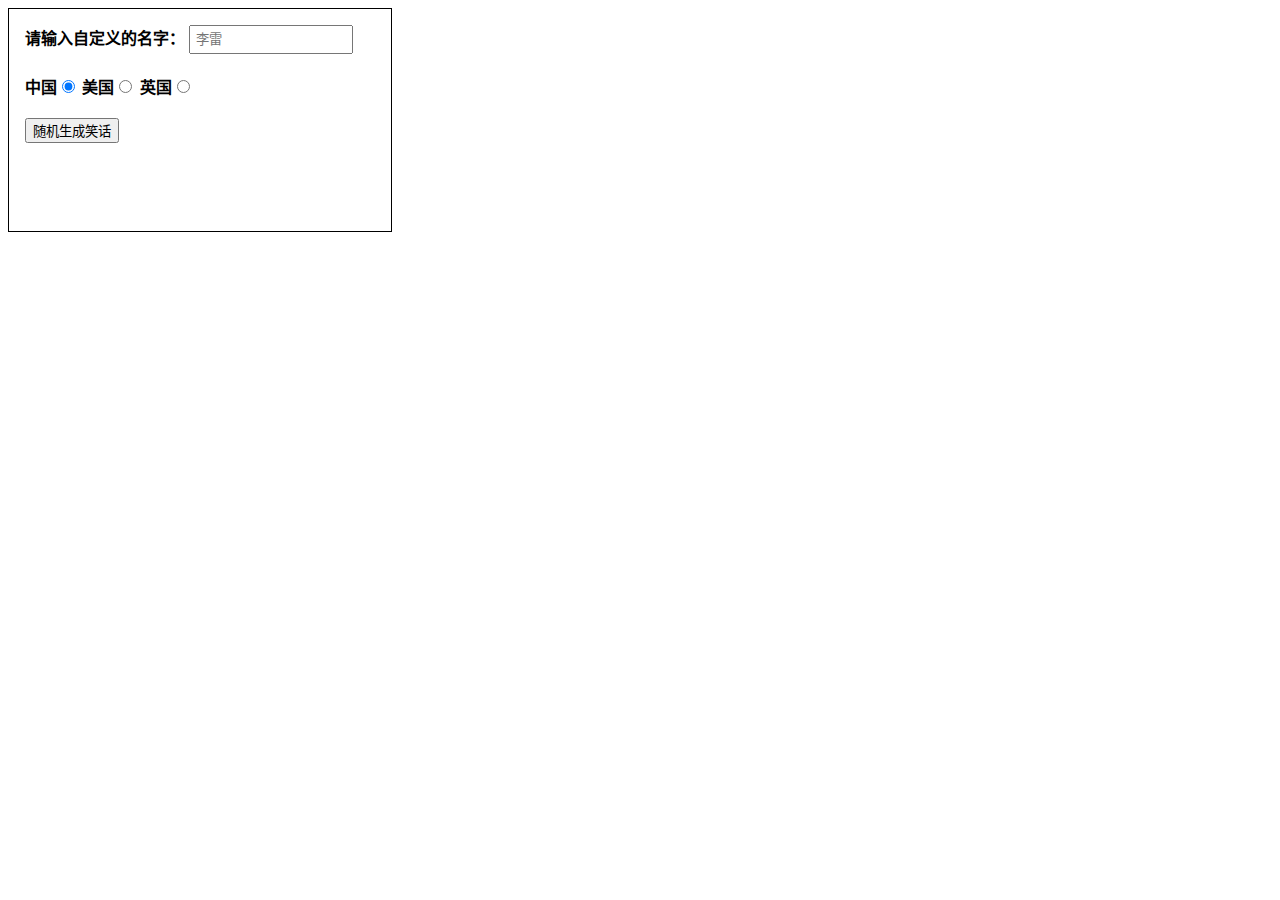
<file: JavaScript/index.html>
<!DOCTYPE html>
<html lang="zh-CN">
<head>
    <meta charset="utf-8">
    <meta http-equiv="X-UA-Compatible" content="IE=edge,chrome=1">
    <meta name="viewport" content="width=device-width">

    <title>笑话生成器</title>

    <style>

        body {
            font-family: helvetica, sans-serif;
            width: 350px;
            border: 1px solid;
            padding: 1em;
        }

        label {
            font-weight: bold;
        }

        div {
            padding-bottom: 20px;
        }

        input[type="text"] {
            padding: 5px;
            width: 150px;
        }

        p {
            background: #FFC125;
            color: #5E2612;
            padding: 10px;
            visibility: hidden;
        }

    </style>
</head>

<body>
<div>
    <label for="customname" id="lbl-customname">请输入自定义的名字：</label>
    <input id="customname" type="text" placeholder="李雷">
</div>
<div>
    <label for="cn" id="lbl-cn">中国</label><input id="cn" type="radio" name="country" value="cn" checked>
    <label for="us" id="lbl-us">美国</label><input id="us" type="radio" name="country" value="us">
    <label for="uk" id="lbl-uk">英国</label><input id="uk" type="radio" name="country" value="uk">
</div>
<div>
    <button class="randomize">随机生成笑话</button>
</div>

<!-- Thanks a lot to Willy Aguirre for his help with the code for this assessment -->

<p class="story"></p>

<script src="ui.js"></script>
<script src="main.js"></script>

</body>
</html>
</file>
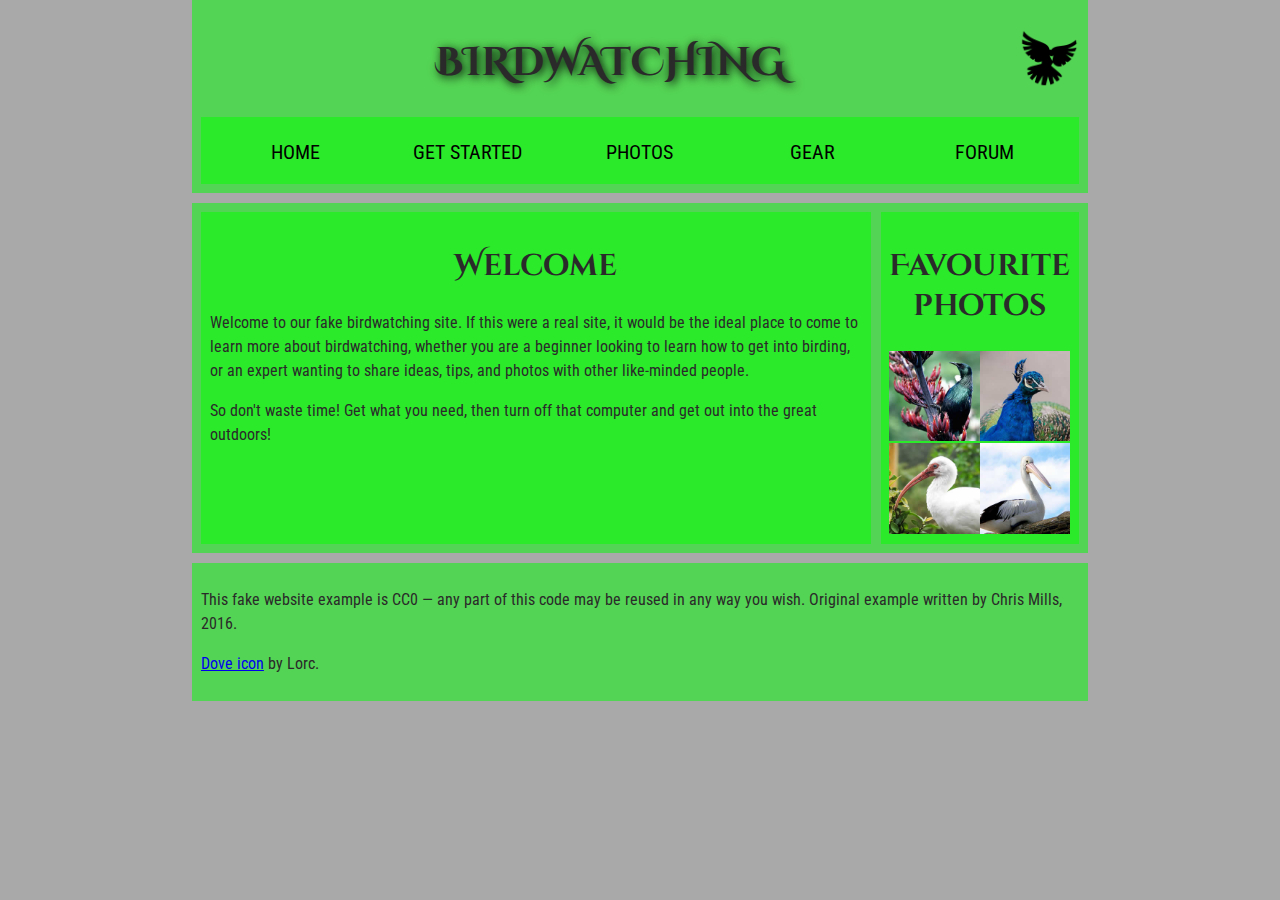
<file: html-basic/assets/index.html>
<!DOCTYPE html>
<html>
<head>
    <meta charset="utf-8">
    <title>Birdwatching</title>
    <link href="https://fonts.googleapis.com/css?family=Roboto+Condensed:300|Cinzel+Decorative:700" rel="stylesheet">
    <link href="style.css" rel="stylesheet" type="text/css">
    <!--[if lt IE 9]>
    <script src="//html5shiv.googlecode.com/svn/trunk/html5.js"></script>
    <![endif]-->
</head>

<body>

<header>
    <h1>Birdwatching</h1>
    <img alt="a simple dove logo" src="dove.png">

    <nav>
        <ul>
            <li><span>Home</span></li>
            <li><a href="#">Get started</a></li>
            <li><a href="#">Photos</a></li>
            <li><a href="#">Gear</a></li>
            <li><a href="#">Forum</a></li>
        </ul>
    </nav>
</header>
<main>
    <article>
        <h2>Welcome</h2>

        <p>Welcome to our fake birdwatching site. If this were a real site, it would be the ideal place to come to learn
            more about birdwatching, whether you are a beginner looking to learn how to get into birding, or an expert
            wanting to share ideas, tips, and photos with other like-minded people.</p>

        <p>So don't waste time! Get what you need, then turn off that computer and get out into the great outdoors!</p>
    </article>
    <aside>
        <h2>Favourite photos</h2>

        <a href="favorite-1.jpg"><img
                alt="Small black bird, black claws, long black slender beak, links to larger version of the image"
                src="favorite-1_th.jpg"></a>
        <a href="favorite-2.jpg"><img
                alt="Top half of a pretty bird with bright blue plumage on neck, light colored beak, blue headdress, links to larger version of the image"
                src="favorite-2_th.jpg"></a>
        <a href="favorite-3.jpg"><img
                alt="Top half of a large bird with white plumage, very long curved narrow light colored break, links to larger version of the image"
                src="favorite-3_th.jpg"></a>
        <a href="favorite-4.jpg"><img
                alt="Large bird, mostly white plumage with black plumage on back and rear, long straight white beak, links to larger version of the image"
                src="favorite-4_th.jpg"></a>
    </aside>
</main>

<footer>

    <p>This fake website example is CC0 — any part of this code may be reused in any way you wish. Original example
        written by Chris Mills, 2016.</p>

    <p><a href="http://game-icons.net/lorc/originals/dove.html">Dove icon</a> by Lorc.</p>
</footer>
</body>
</html>
</file>
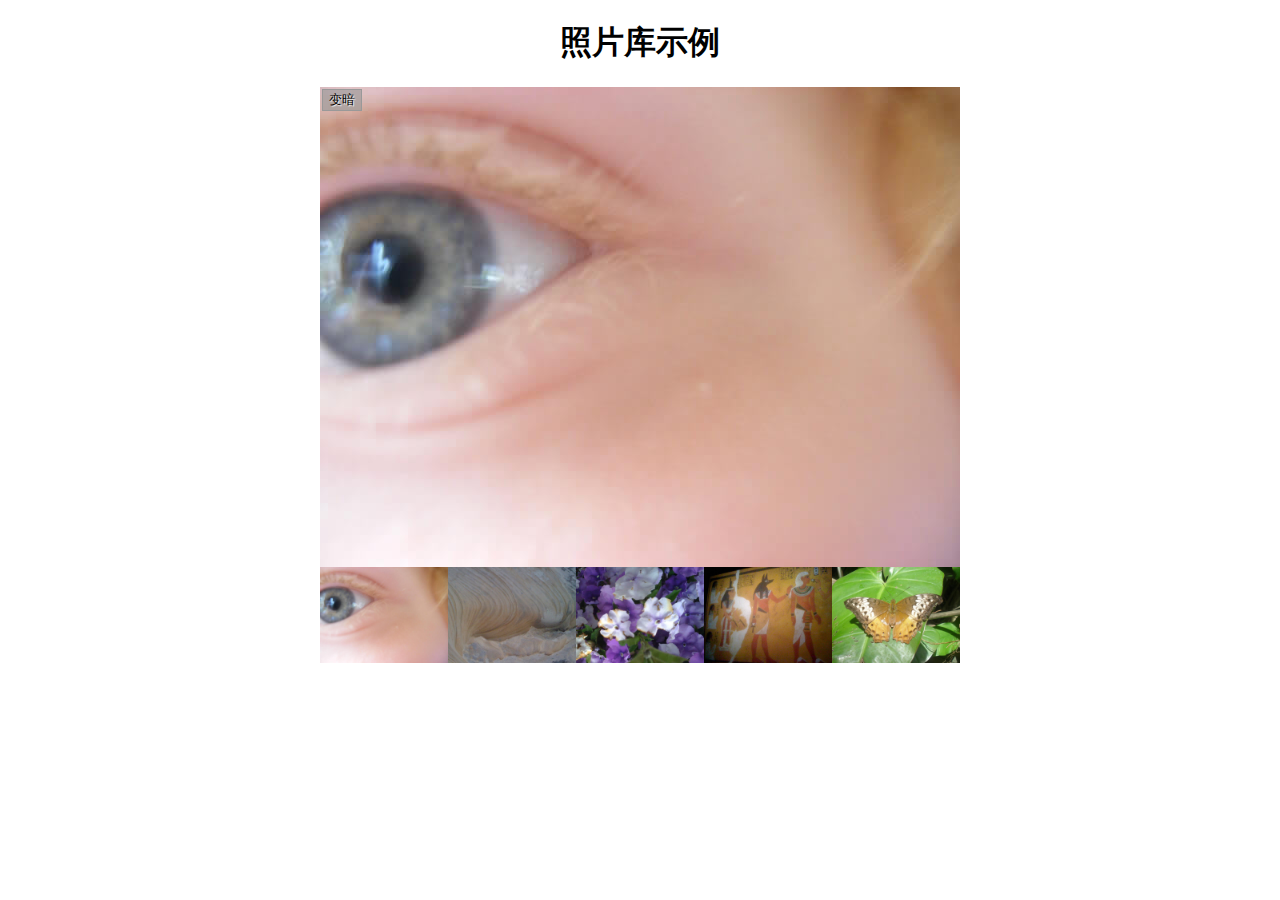
<file: javascript-basic/work_2/index.html>
<!DOCTYPE html>
<html>
  <head>
    <meta charset="utf-8">

    <title>照片库</title>

    <link rel="stylesheet" href="style.css">
    
  </head>

  <body>
    <h1>照片库示例</h1>

    <div class="full-img">
      <img class="displayed-img" src="images/pic1.jpg">
      <div class="overlay"></div>
      <button class="dark">变暗</button>
    </div>

    <div class="thumb-bar">


    </div>
    <script src="main.js"></script>
  </body>
</html>
</file>
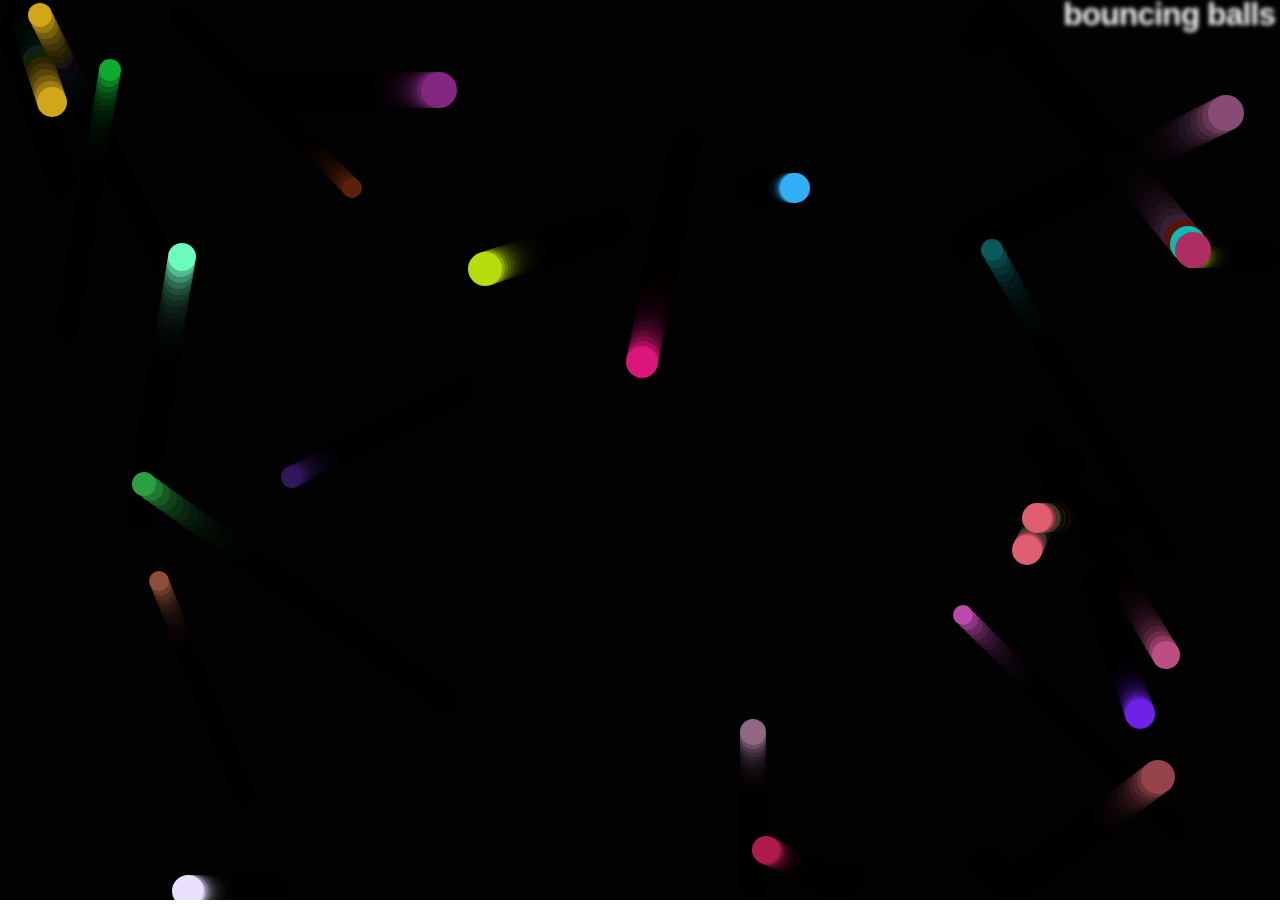
<file: javascript-basic/work_3/index.html>
<!DOCTYPE html>
<html>
<head>
  <meta charset="utf-8">
  <title>Bouncing balls</title>
  <link href="style.css" rel="stylesheet">
</head>

<body>
<h1>bouncing balls</h1>
<canvas></canvas>

<script src="main.js"></script>
</body>
</html>
</file>
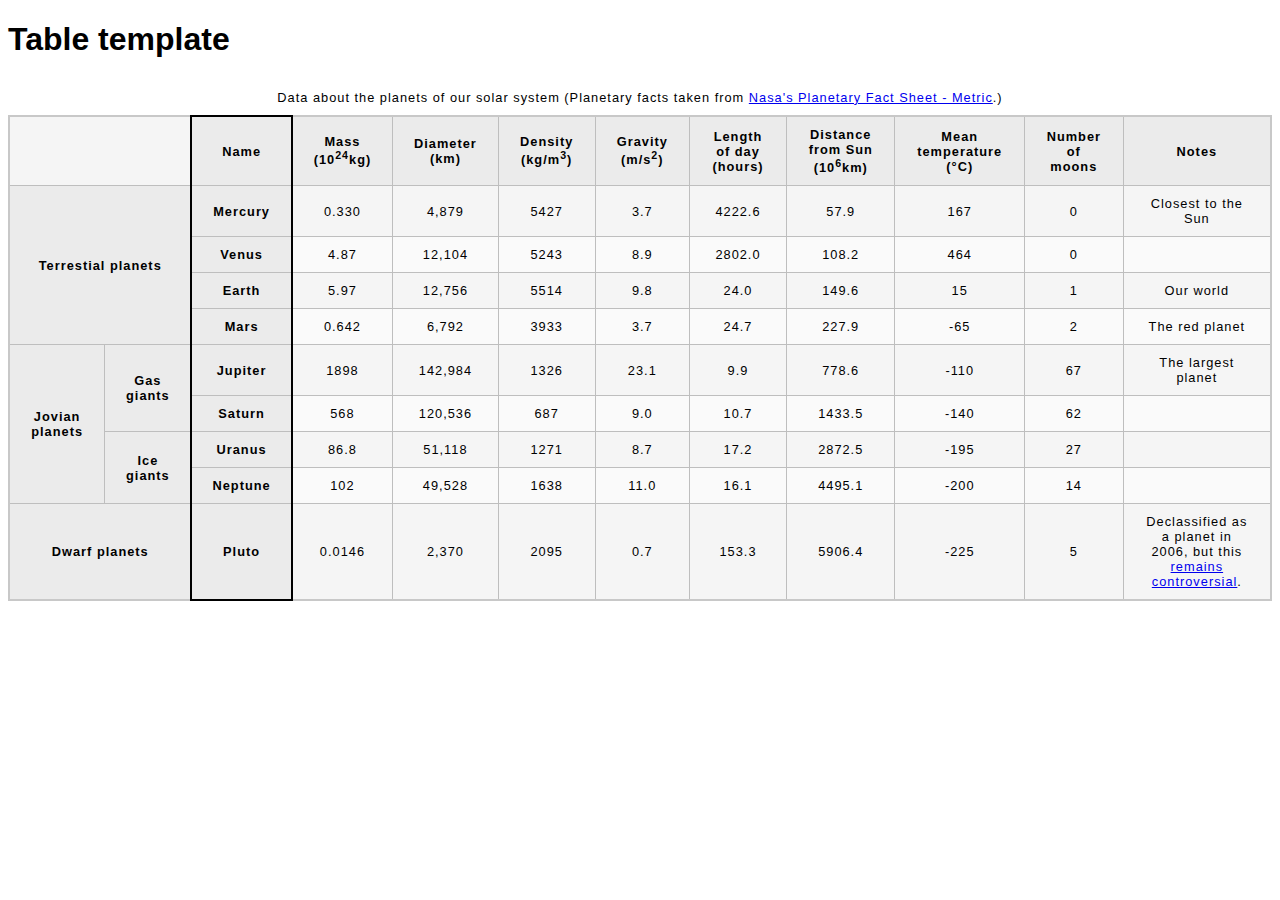
<file: html-basic/tables/blank-template.html>
<!DOCTYPE html>
<html>
<head>
    <meta charset="utf-8">
    <title>Table template</title>
    <link href="minimal-table.css" rel="stylesheet" type="text/css">
</head>
<body>
<h1>Table template</h1>

<table>
    <caption>Data about the planets of our solar system (Planetary facts taken from <a href="http://nssdc.gsfc.nasa.gov/planetary/factsheet/">Nasa's Planetary Fact Sheet - Metric</a>.)</caption>
    <colgroup>
        <col>
        <col>
        <col style="border:2px solid black" span="1">
    </colgroup>
    <thead>
        <tr>
            <td colspan="2">&nbsp;</td>
            <th scope="col">Name</th>
            <th scope="col">Mass (10<sup>24</sup>kg)</th>
            <th scope="col">Diameter (km)</th>
            <th scope="col">Density (kg/m<sup>3</sup>)</th>
            <th scope="col">Gravity (m/s<sup>2</sup>)</th>
            <th scope="col">Length of day (hours)</th>
            <th scope="col">Distance from Sun (10<sup>6</sup>km)</th>
            <th scope="col">Mean temperature (°C)</th>
            <th scope="col">Number of moons</th>
            <th scope="col">Notes</th>
        </tr>
    </thead>
    <tbody>
        <tr>
            <th rowspan="4" colspan="2" scope="rowgroup">Terrestial planets</th>
            <th scope="row">Mercury</th>
            <td>0.330</td>
            <td>4,879</td>
            <td>5427</td>
            <td>3.7</td>
            <td>4222.6</td>
            <td>57.9</td>
            <td>167</td>
            <td>0</td>
            <td>Closest to the Sun</td>
        </tr>
        <tr>
            <th scope="row">Venus</th>
            <td>4.87</td>
            <td>12,104</td>
            <td>5243</td>
            <td>8.9</td>
            <td>2802.0</td>
            <td>108.2</td>
            <td>464</td>
            <td>0</td>
            <td>&nbsp;</td>
        </tr>
        <tr>
            <th scope="row">Earth</th>
            <td>5.97</td>
            <td>12,756</td>
            <td>5514</td>
            <td>9.8</td>
            <td>24.0</td>
            <td>149.6</td>
            <td>15</td>
            <td>1</td>
            <td>Our world</td>
        </tr>
        <tr>
            <th scope="row">Mars</th>
            <td>0.642</td>
            <td>6,792</td>
            <td>3933</td>
            <td>3.7</td>
            <td>24.7</td>
            <td>227.9</td>
            <td>-65</td>
            <td>2</td>
            <td>The red planet</td>
        </tr>
        <tr>
            <th scope="rowgroup" rowspan="4" colspan="1">Jovian planets</th>
            <th scope="rowgroup" rowspan="2" colspan="1">Gas giants</th>
            <th scope="row">Jupiter</th>
            <td>1898</td>
            <td>142,984</td>
            <td>1326</td>
            <td>23.1</td>
            <td>9.9</td>
            <td>778.6</td>
            <td>-110</td>
            <td>67</td>
            <td>The largest planet</td>
        </tr>
        <tr>
            <th scope="row">Saturn</th>
            <td>568</td>
            <td>120,536</td>
            <td>687</td>
            <td>9.0</td>
            <td>10.7</td>
            <td>1433.5</td>
            <td>-140</td>
            <td>62</td>
            <td>&nbsp;</td>
        </tr>
        <tr>
            <th scope="rowgroup" rowspan="2" colspan="1">Ice giants</th>
            <th scope="row">Uranus</th>
            <td>86.8</td>
            <td>51,118</td>
            <td>1271</td>
            <td>8.7</td>
            <td>17.2</td>
            <td>2872.5</td>
            <td>-195</td>
            <td>27</td>
            <td>&nbsp;</td>
        </tr>
        <tr>
            <th scope="row">Neptune</th>
            <td>102</td>
            <td>49,528</td>
            <td>1638</td>
            <td>11.0</td>
            <td>16.1</td>
            <td>4495.1</td>
            <td>-200</td>
            <td>14</td>
            <td>&nbsp;</td>
        </tr>
        <tr>
            <th colspan="2" scope="row">Dwarf planets</th>
            <th scope="row">Pluto</th>
            <td>0.0146</td>
            <td>2,370</td>
            <td>2095</td>
            <td>0.7</td>
            <td>153.3</td>
            <td>5906.4</td>
            <td>-225</td>
            <td>5</td>
            <td>Declassified as a planet in 2006, but this <a href="http://www.usatoday.com/story/tech/2014/10/02/pluto-planet-solar-system/16578959/">remains controversial</a>.</td>
        </tr>
    </tbody>
</table>

</body>
</html>
</file>
<file: html-basic/assets/style.css>
/* || General setup */

html, body {
  margin: 0;
  padding: 0;
}

html {
  font-size: 10px;
  background-color: #a9a9a9;
}

body {
  width: 70%;
  min-width: 800px;
  margin: 0 auto;
}

/* || typography */

h1, h2, h3 {
  font-family: 'Cinzel Decorative', cursive;
  color: #2a2a2a;
}

p, input, li {
  font-family: 'Roboto Condensed', sans-serif;
  color: #2a2a2a;
}

h1 {
  font-size: 4rem;
  text-align: center;
  text-shadow: 2px 2px 10px black;
}

h2 {
  font-size: 3rem;
  text-align: center;
}

h3 {
  font-size: 2.2rem;
}

p, li {
  font-size: 1.6rem;
  line-height: 1.5;
}

/* || header layout */

header {
  margin-bottom: 10px;
  display: flex;
  flex-flow: row wrap;
}

body > * {
  background-color: red;
  padding: 1%;
}

main, header, nav, article, aside, footer, section {
  background-color: rgba(0,255,0,0.5);
  padding: 1%;
}

h1 {
  flex: 5;
  text-transform: uppercase;
}

header img {
  display: block;
  height: 60px;
  padding-top: 20.15px;
}

nav {
  height: 50px;
  flex: 100%;
  display: flex;
}

nav ul {
  padding: 0;
  list-style-type: none;
  flex: 2;
  display: flex;
}

nav li {
  display: inline;
  text-align: center;
  flex: 1;
}

nav a, nav span {
  display: inline-block;
  font-size: 2rem;
  height: 3rem;
  line-height: 1.7;
  text-transform: uppercase;
  text-decoration: none;
  color: black;

}

/* || main layout */

main {
  display: flex;
}

article, section {
  flex: 4;
}

aside {
  flex: 1;
  margin-left: 10px;
  padding: 1%;
}

aside a {
  display: block;
  float: left;
  width: 50%;
}

aside img {
  max-width: 100%;
}

footer {
  margin-top: 10px;
}
</file>
<file: javascript-basic/work_2/style.css>
h1 {
  font-family: helvetica, arial, sans-serif;
  text-align: center;
}

body {
  width: 640px;
  margin: 0 auto;
}

.full-img {
  position: relative;
  display: block;
  width: 640px;
  height: 480px;
}

.overlay {
  position: absolute;
  top: 0;
  left: 0;
  width: 640px;
  height: 480px;
  background-color: rgba(0,0,0,0);
}

button {
  border: 0;
  background: rgba(150,150,150,0.6);
  text-shadow: 1px 1px 1px white;
  border: 1px solid #999;
  position: absolute;
  cursor: pointer;
  top: 2px;
  left: 2px;
}

.thumb-bar img {
  display: block;
  width: 20%;
  float: left;
  cursor: pointer;
}
</file>
<file: javascript-basic/work_3/style.css>
html, body {
  margin: 0;
}

html {
  font-family: 'Helvetica Neue', 'Helvetica, Arial', sans-serif;
  height: 100%;
}

body {
  overflow: hidden;
  height: inherit;
}

h1 {
  font-size: 2rem;
  letter-spacing: -1px;
  position: absolute;
  margin: 0;
  top: -4px;
  right: 5px;

  color: transparent;
  text-shadow: 0 0 4px white;
}
</file>
<file: html-basic/tables/minimal-table.css>
html {
    font-family: sans-serif;
}

table {
    border-collapse: collapse;
    border: 2px solid rgb(200,200,200);
    letter-spacing: 1px;
    font-size: 0.8rem;
}

td, th {
    border: 1px solid rgb(190,190,190);
    padding: 10px 20px;
}

th {
    background-color: rgb(235,235,235);
}

td {
    text-align: center;
}

tr:nth-child(even) td {
    background-color: rgb(250,250,250);
}

tr:nth-child(odd) td {
    background-color: rgb(245,245,245);
}

caption {
    padding: 10px;
}
</file>
